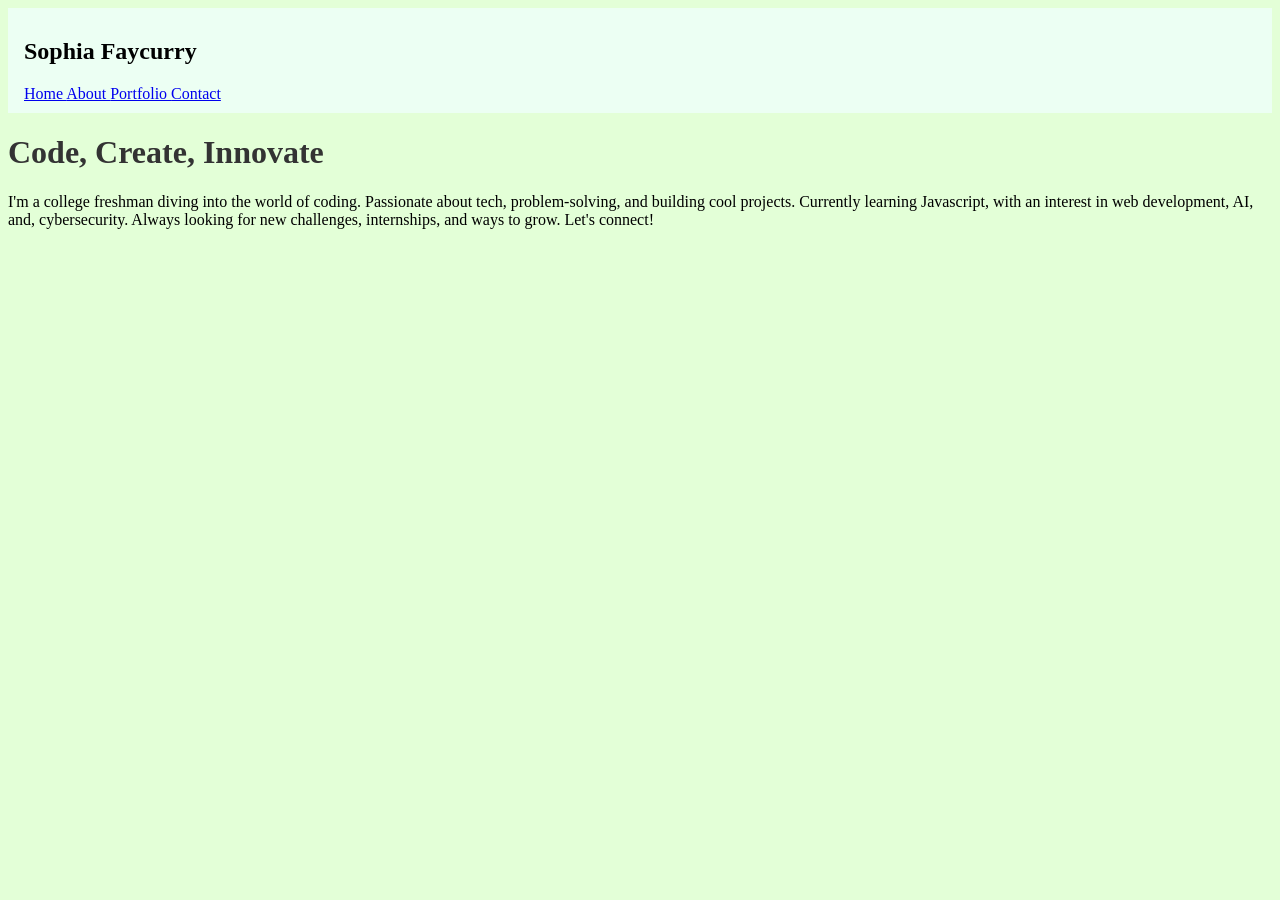
<file: about.html>
<!DOCTYPE html>
<html lang="en">
<head>
    <meta charset="UTF-8">
    <meta name="viewport" content="width=device-width, initial-scale=1.0">
    <title>About</title>
    <link rel="stylesheet" href="style.css">
    <script src="script.js" defer></script>
</head>

<body>
    <div class="header" id="myHeader">
        <h2>Sophia Faycurry</h2> <a href="index.html"> Home </a> 
        <a href="about.html"> About </a>
        <a href="portfolio.html"> Portfolio </a>
        <a href="contact.html"> Contact</a>
      </div>
      <h1>Code, Create, Innovate</h1>
<p>I'm a college freshman diving into the world of coding. Passionate about tech, problem-solving, and building cool projects. Currently learning Javascript, with an interest in web development, AI, and, cybersecurity. Always looking for new challenges, internships, and ways to grow. Let's connect!</p>


</body>
</html>
</file>
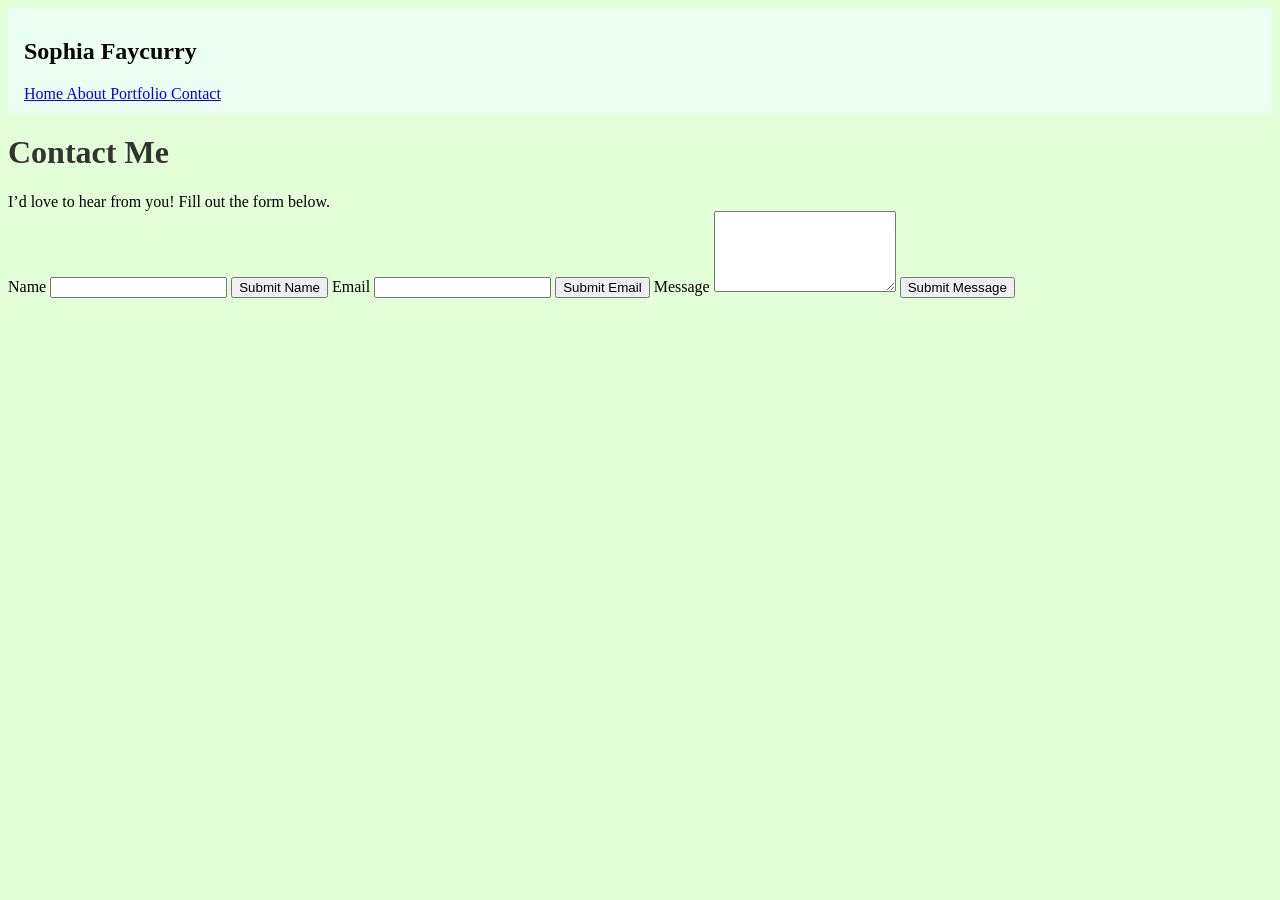
<file: contact.html>
<!DOCTYPE html>
<html lang="en">
<head>
    <meta charset="UTF-8">
    <meta name="viewport" content="width=device-width, initial-scale=1.0">
    <title>Contact Me</title>
    <link rel="stylesheet" href="style.css">
</head>
<body>
    <div class="header" id="myHeader">
        <h2>Sophia Faycurry</h2> <a href="index.html"> Home </a> 
        <a href="about.html"> About </a>
        <a href="portfolio.html"> Portfolio </a>
        <a href="contact.html"> Contact</a>
      </div>
    <div class="container">
        <h1>Contact Me</h1>
        <p>I’d love to hear from you! Fill out the form below.</p>
        
        <form action="#" method="post">
            <!-- Name Submission -->
            <label for="name">Name</label>
            <input type="text" id="name" name="name" required>
            <button type="submit">Submit Name</button>

            <!-- Email Submission -->
            <label for="email">Email</label>
            <input type="email" id="email" name="email" required>
            <button type="submit">Submit Email</button>

            <!-- Message Submission -->
            <label for="message">Message</label>
            <textarea id="message" name="message" rows="5" required></textarea>
            <button type="submit">Submit Message</button>
        </form>
    </div>
    <script>
        function submitName() {
            let name = document.getElementById("name").value;
            if (name.trim() === "") {
                alert("Please enter your name.");
            } else {
                console.log("Submitted Name: " + name);
                alert("Name submitted successfully!");
            }
        }

        function submitEmail() {
            let email = document.getElementById("email").value;
            if (email.trim() === "") {
                alert("Please enter your email.");
            } else {
                console.log("Submitted Email: " + email);
                alert("Email submitted successfully!");
            }
        }

        function submitMessage() {
            let message = document.getElementById("message").value;
            if (message.trim() === "") {
                alert("Please enter your message.");
            } else {
                console.log("Submitted Message: " + message);
                alert("Message submitted successfully!");
            }
        }
    </script>
</body>
</html>
</file>
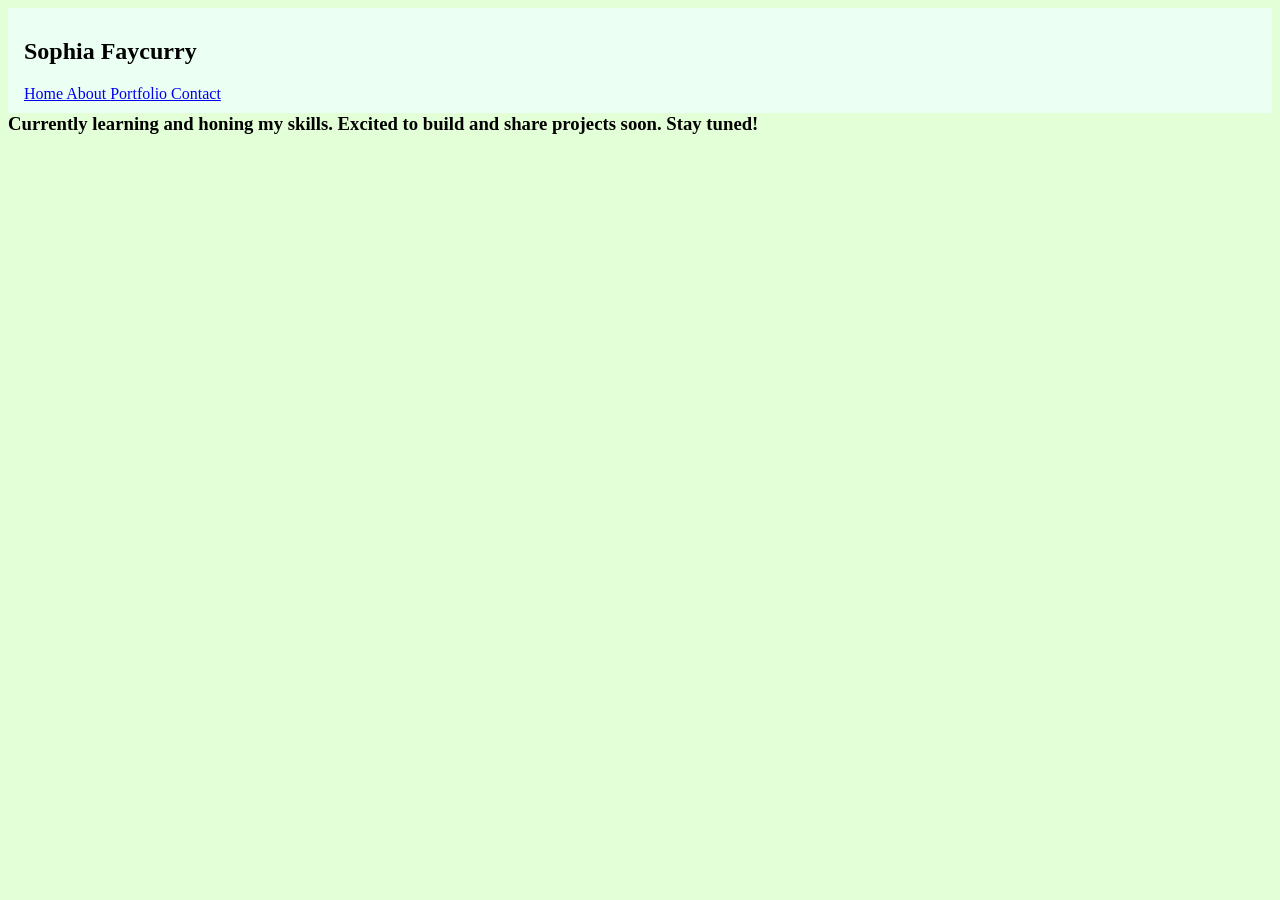
<file: portfolio.html>
<!DOCTYPE html>
<html lang="en">
<head>
    <meta charset="UTF-8">
    <meta name="viewport" content="width=device-width, initial-scale=1.0">
    <title>Portfolio</title>
    <link rel="stylesheet" href="style.css">
    <script src="script.js" defer></script>
</head>
<body>
    <div class="header" id="myHeader">
        <h2>Sophia Faycurry</h2> <a href="index.html"> Home </a> 
        <a href="about.html"> About </a>
        <a href="portfolio.html"> Portfolio </a>
        <a href="contact.html"> Contact</a>
      </div>
      
      <h3>Currently learning and honing my skills. Excited to build and share projects soon. Stay tuned!</h3>
</body>
</html>
</file>
<file: style.css>
.header {
    position: sticky;
    margin: 0;  
    top: 0;
    padding: 10px 16px;
    background: #ecfff3;
    color: #000000;
  }

  body {
    background-color: #e3ffd7;
    font-family:Georgia;
}

h1 {
    color: #333;
}

h3 { 
    padding: 5;
    margin: 0;

}
p { 
    margin: 0;
}
</file>
